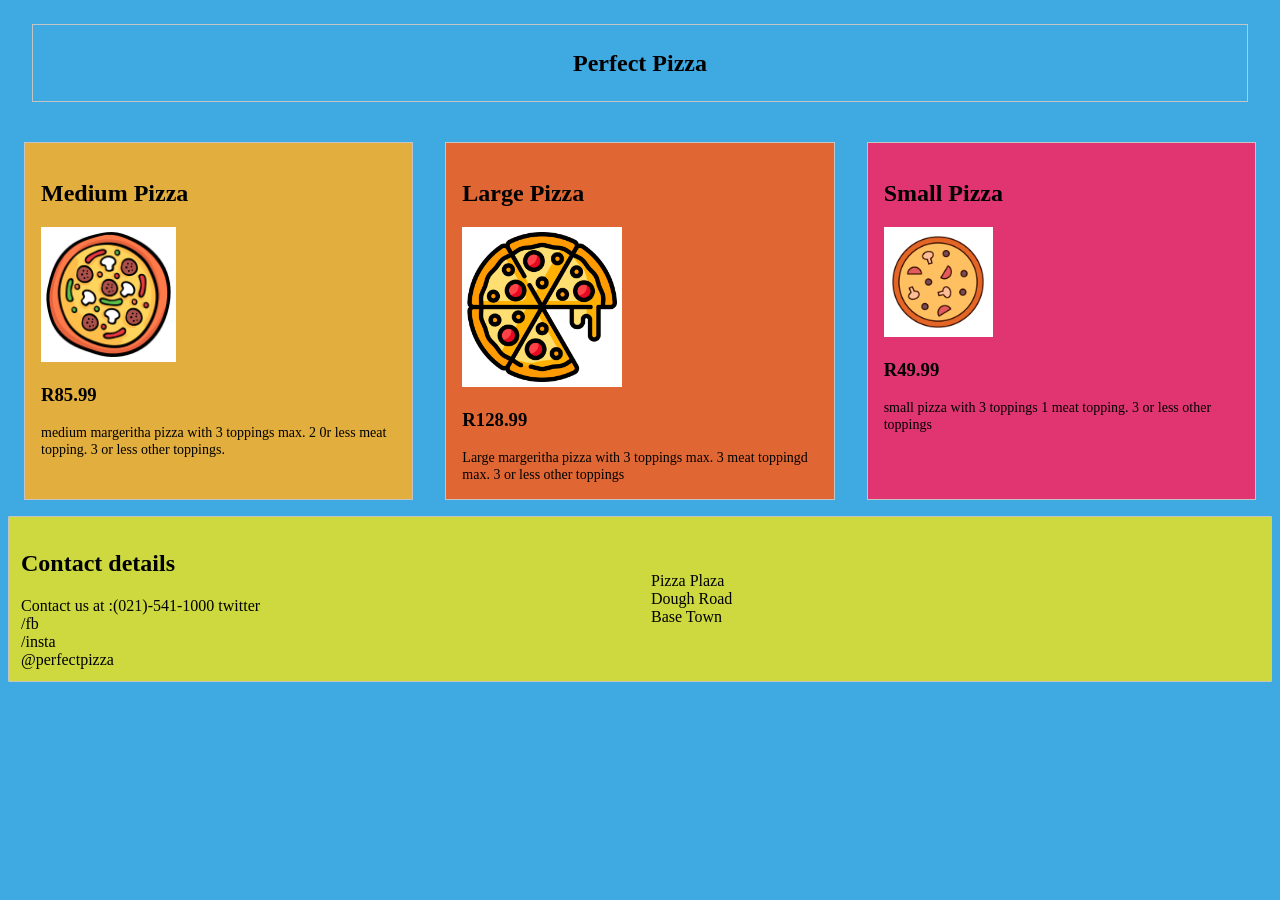
<file: index.html>
<!DOCTYPE html>
<html lang="en">
<head>
    <meta charset="UTF-8">
    <meta name="viewport" content="width=device-width, initial-scale=1.0">
    <title>Document</title>
    <link rel="stylesheet" href="style.css">
</head>
<body>
    <main>
      <h1>Perfect Pizza</h1>
      <div class="pizza_prices">
        <div class="medium_pizza flavor"> 
    
   
        
        
        <h2>Medium Pizza</h2>
        <img src="medium_pizza.png" width="125">
        <h3>R85.99</h3>
        <div class="details">medium margeritha pizza with 3 toppings max. 2 0r less meat topping. 3 or less other toppings.</div>
        </div> 
  
    <div class="large_pizza flavor">
        
<h2>Large Pizza</h2>
<img src="large_pizza.png" width="150">
<h3>R128.99</h3>
<div class="details">Large margeritha pizza with 3 toppings max. 3 meat toppingd max. 3 or less other toppings</div>

    </div>
    <div class="small_pizza flavor">
        
        <h2>Small Pizza</h2>
        <img src="small_pizza.png" width="100">
       <h3>R49.99</h3>
        <div class="details">small pizza with 3 toppings 1 meat topping. 3 or less other toppings</div>
    </div>
    </div>
    <section class="contacts-detail">
    <table>
        <tr>
            <td>
                <h2>Contact details</h2>
                Contact us at :(021)-541-1000 twitter
                <div class="special">
                    /fb
                </div>
                /insta
                <div class="special">
                    @perfectpizza
                </div>
            </td>
            <td>
                <div class="special">
                    Pizza Plaza
                </div>

                Dough Road
                <div class="special">
                    Base Town
                </div>

            </td>
        </tr>
    </table>
</section>
      
    </main>
</body>
</html>
</file>
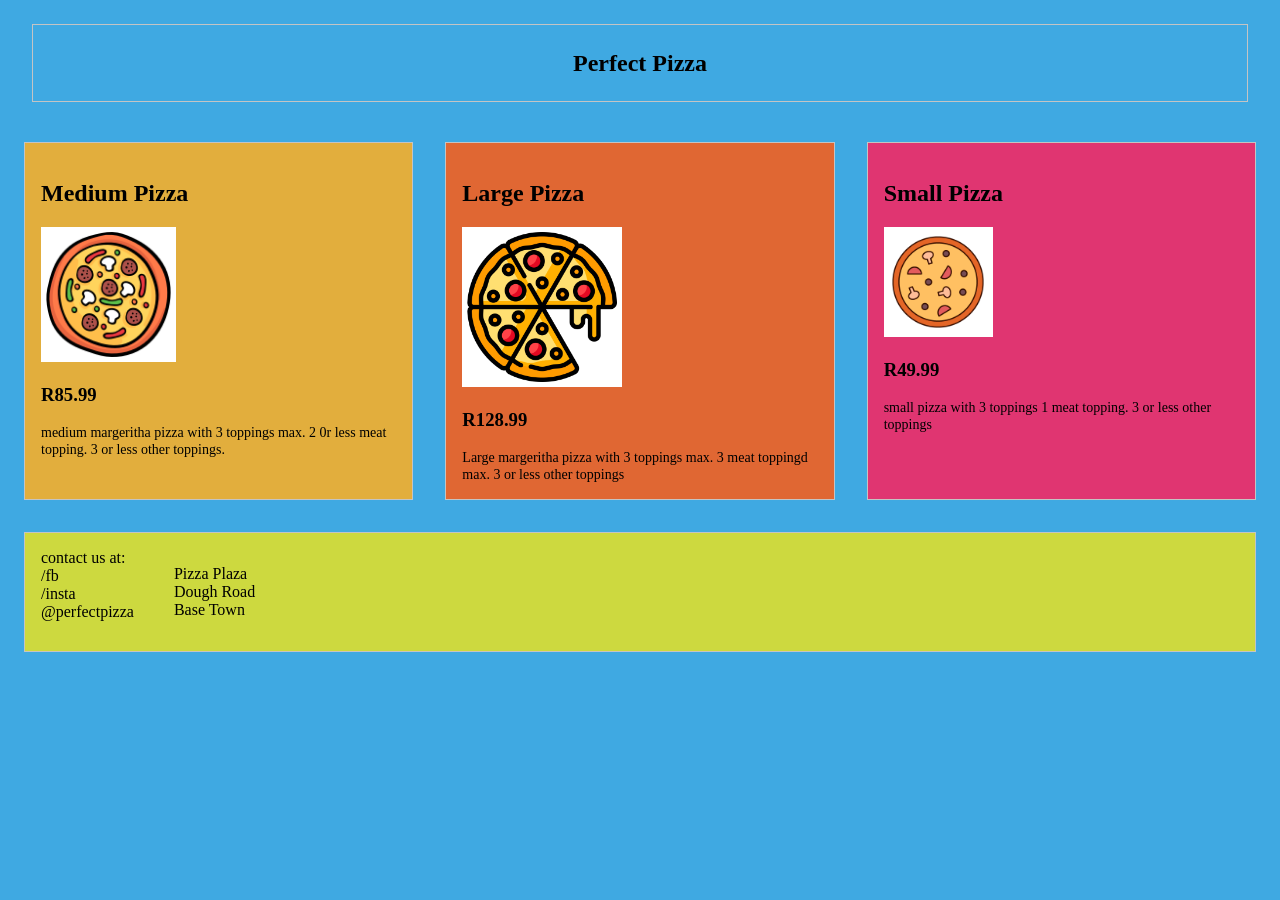
<file: pizza.html>
<!DOCTYPE html>
<html lang="en">
<head>
    <meta charset="UTF-8">
    <meta name="viewport" content="width=device-width, initial-scale=1.0">
    <title>Document</title>
    <link rel="stylesheet" href="style.css">
</head>
<body>
    <main>
      <h1>Perfect Pizza</h1>
      <div class="pizza_prices">
        <div class="medium_pizza flavor"> 
    
   
        
        
        <h2>Medium Pizza</h2>
        <img src="medium_pizza.png" width="125">
        <h3>R85.99</h3>
        <div class="details">medium margeritha pizza with 3 toppings max. 2 0r less meat topping. 3 or less other toppings.</div>
        </div> 
  
    <div class="large_pizza flavor">
        
<h2>Large Pizza</h2>
<img src="large_pizza.png" width="150">
<h3>R128.99</h3>
<div class="details">Large margeritha pizza with 3 toppings max. 3 meat toppingd max. 3 or less other toppings</div>

    </div>
    <div class="small_pizza flavor">
        
        <h2>Small Pizza</h2>
        <img src="small_pizza.png" width="100">
       <h3>R49.99</h3>
        <div class="details">small pizza with 3 toppings 1 meat topping. 3 or less other toppings</div>
    </div>
    </div>
    <div class="contact_info flavor ">
        <div class="info">
        <div>contact us at:</div>
        <div>/fb</div>
        <div>/insta</div>
        <div>@perfectpizza</div>
        </div>
        <ul class="address info">
            <li>Pizza Plaza</li>
            <li>Dough Road</li>
            <li>Base Town</li>
        </ul>
    </div>
      
    </main>
</body>
</html>
</file>
<file: style.css>
body {
    background-color: #3FA9E2;
    font-family: Roboto;
    ;
}

.medium_pizza {
    background-color:  #E2AE3D;
    
    flex: 1;
}

.large_pizza {
    background-color: #E06733;
    
    flex: 1;
}

.small_pizza {
    background-color: #E03571;
    
    flex: 1;
}

.flavor {
    margin: 1em;
    padding: 1em;
    border: 1px solid #C4C4C4;
   
}

li {
   
   
  
     list-style: none;
   left: -10.87px;
}

.details {

font-size: 14px;
font-weight: 400;
line-height: 16.41px;
text-align: left;
}
/*.info {
 display:inline-block;
 
} */

.contact_info{
    background-color: #CDD93F;
    
  display: flex;
}

h1 {
    border: none;
   
font-size: 24px;
font-weight: 700;
line-height: 28.13px;
text-align: center;
padding: 1em;
margin: 1em;

}
img {
    background-color: white;
    padding: 0.3em;
}

h2 {
    
font-size: 24px;
font-weight: 700;
line-height: 28.13px;
text-align: left;

}
@media (min-Width: 960px ) {
    .pizza_prices {
        display: flex;
    }
    h1 {
        border: 1px solid #C4C4C4;
    }

}

td {
    padding: 10px; 
    border: 0px ;
    width:20%;
    border-radius: 10px;
}

.contacts-detail {
    background-color: #CDD93F;
    border: 1px solid #C4C4C4;
    border-radius: 1px;
}
</file>
